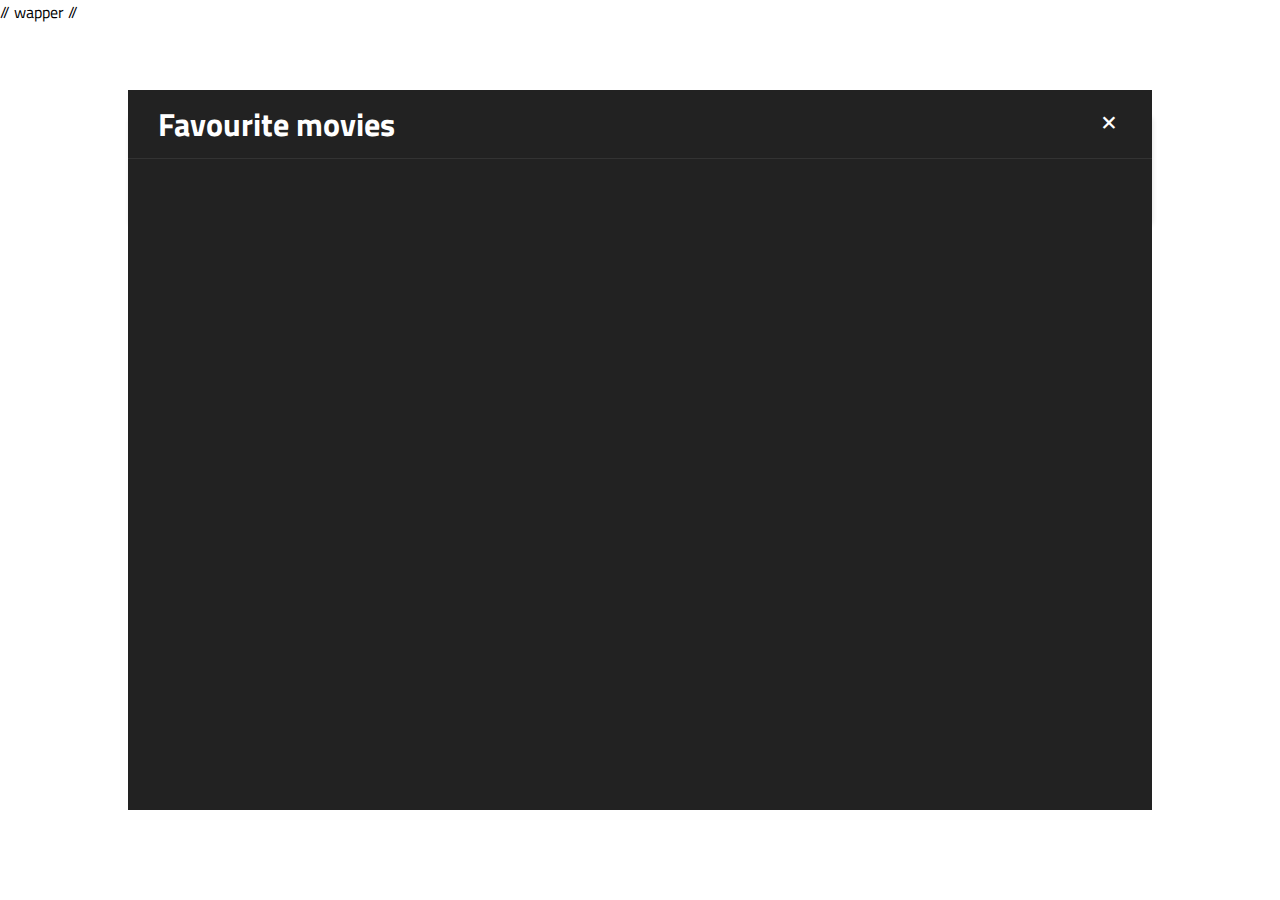
<file: index.html>
<!DOCTYPE html>
<html lang="en">

<head>
  <meta charset="UTF-8">
  <meta name="viewport" content="width=device-width, initial-scale=1.0">
  <title>Document</title>
  <link rel="stylesheet" href="./styles/styles.css">
  <link href='https://unpkg.com/boxicons@2.1.4/css/boxicons.min.css' rel='stylesheet'>

</head>

<body>
// wapper //
  <div class='wrapper'>
    <div class='wrapper-header'>
      <form>
        <input type="text" placeholder='Enter movie name:' required>
      </form>
      <button onclick='toggleBasketModal()' class='favourite-btn'>
        <i class='bx bx-star'></i>
        <span class='count'>0</span>
      </button>
    </div>
    <div class="movies">
      <!-- empty -->
    </div>

    <!-- basket movies -->
    <div class='basket-movies active'>
      <div class="basket-header">
        <h1>Favourite movies</h1>
        <button onclick='toggleBasketModal()'>
          <i class='bx bx-x'></i>
        </button>
      </div>

      <div class="basket-movies-content">
        <!-- empty -->
      </div>

      <div class="emtpy-basket">
        <h2>Favourite movies not found!</h2>
        <h1>404</h1>
      </div>
    </div>
  </div>

  <script src='./js/script.js'></script>
</body>

</html>
</file>
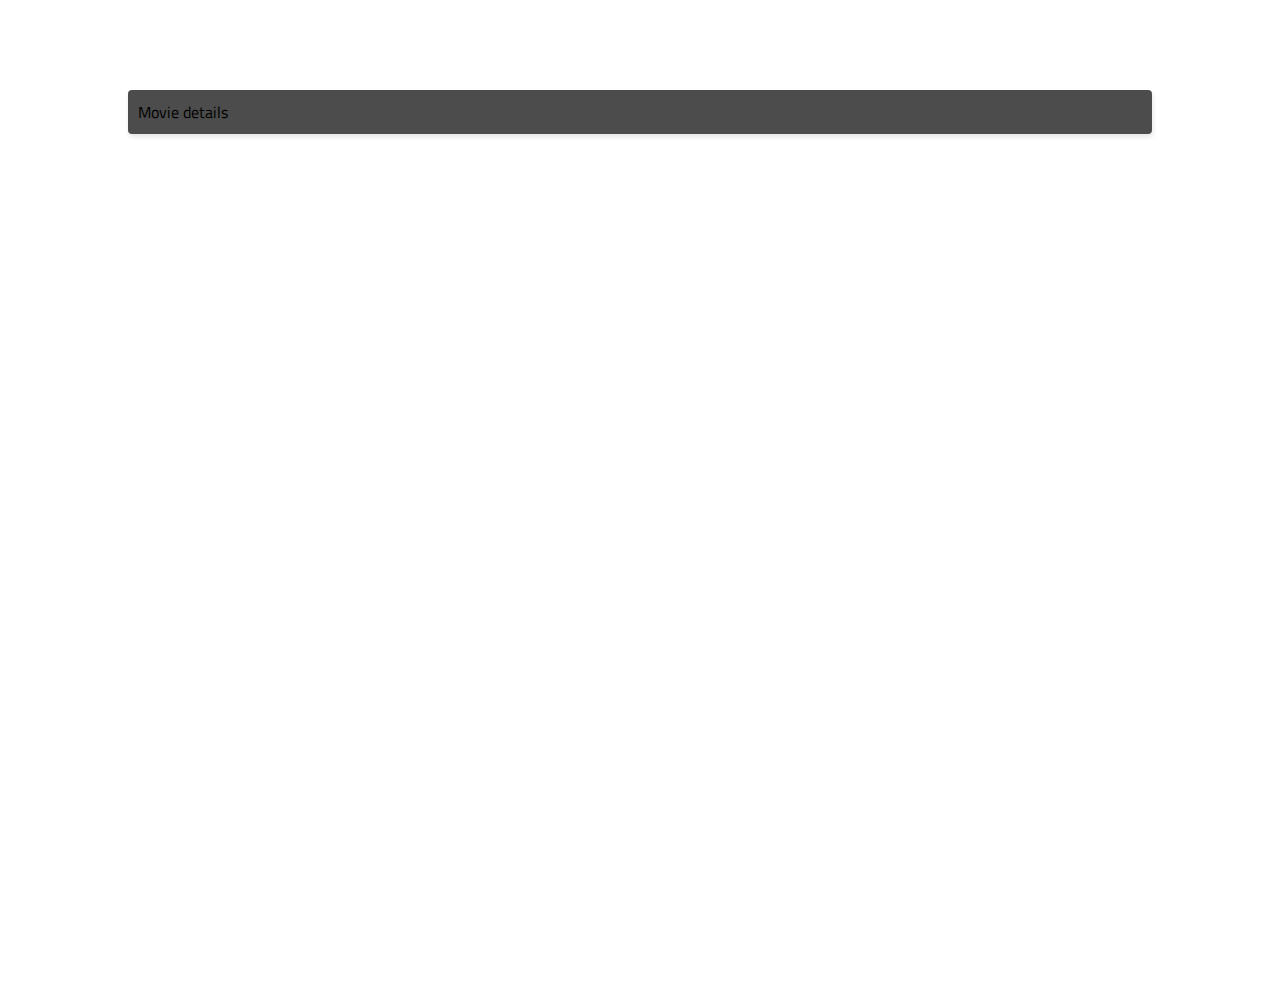
<file: movie-details.html>
<!DOCTYPE html>
<html lang="en">

<head>
  <meta charset="UTF-8">
  <meta name="viewport" content="width=device-width, initial-scale=1.0">
  <title>Document</title>
  <link rel="stylesheet" href="./styles/styles.css">
</head>

<body>

  <div class='wrapper'>
    Movie details
  </div>

  <script src='./js/script.js'></script>
</body>

<!-- Xudesh's change's -->
<!-- Bug fixed -->

</html>
</file>
<file: styles/styles.css>
@import url("https://fonts.googleapis.com/css2?family=Titillium+Web:ital,wght@0,300;0,400;0,600;0,700;1,300;1,400;1,600;1,700&display=swap");
* {
  margin: 0;
  padding: 0;
  box-sizing: border-box;
  font-family: "Titillium Web", sans-serif;
  text-decoration: none;
  list-style: none;
}

body {
  background-image: url("https://i.pinimg.com/originals/35/10/dd/3510dd2165a9565fb72762b2ea441f18.jpg");
  background-size: cover;
  background-position: center;
  background-repeat: no-repeat;
  height: 100vh;
  overflow: hidden;
}

.wrapper {
  width: 80%;
  max-height: 80vh;
  margin: 10vh auto;
  background-color: rgba(0, 0, 0, 0.7);
  border-radius: 4px;
  box-shadow: 1px 3px 5px rgba(0, 0, 0, 0.1);
  padding: 10px;
  overflow-y: auto;
  position: relative;
}
.wrapper-header {
  display: flex;
  gap: 10px;
}
.wrapper-header .favourite-btn {
  display: flex;
  align-items: center;
  justify-content: center;
  width: 50px;
  background-color: #222;
  border: none;
  outline: none;
  cursor: pointer;
  border-radius: 4px;
  position: relative;
}
.wrapper-header .favourite-btn i {
  font-size: 24px;
  color: gold;
}
.wrapper-header .favourite-btn span {
  position: absolute;
  background-color: green;
  padding: 0 5px;
  border-radius: 4px;
  color: white;
  top: -3px;
  right: -3px;
  font-size: 10px;
}
.wrapper form {
  width: 100%;
  background-color: #222;
  border-radius: 4px;
}
.wrapper form input {
  padding: 7px 12px;
  width: 100%;
  background-color: transparent;
  border: none;
  outline: none;
  font-size: 22px;
  color: white;
}
.wrapper .movies,
.wrapper .basket-movies-content {
  display: grid;
  grid-template-columns: repeat(auto-fill, minmax(250px, 1fr));
  gap: 10px;
  margin: 20px 0;
}
.wrapper .movies .card,
.wrapper .basket-movies-content .card {
  border: 1px solid rgba(0, 0, 0, 0.2);
  border-radius: 4px;
  padding: 10px;
  background-color: #222;
}
.wrapper .movies .card img,
.wrapper .basket-movies-content .card img {
  width: 100%;
  border-radius: 4px;
  height: 250px;
  -o-object-fit: cover;
     object-fit: cover;
}
.wrapper .movies .card-body-header,
.wrapper .basket-movies-content .card-body-header {
  display: flex;
  align-items: center;
  justify-content: space-between;
  gap: 10px;
}
.wrapper .movies .card-body-header button,
.wrapper .basket-movies-content .card-body-header button {
  background-color: transparent;
  border: none;
  outline: none;
  cursor: pointer;
}
.wrapper .movies .card-body-header button i,
.wrapper .basket-movies-content .card-body-header button i {
  font-size: 20px;
  color: gold;
}
.wrapper .movies .card-body-header button i.animate,
.wrapper .basket-movies-content .card-body-header button i.animate {
  animation-name: animate-btn;
  animation-duration: 400ms;
  animation-iteration-count: 1;
  animation-direction: alternate;
}
.wrapper .movies .card-body h3,
.wrapper .basket-movies-content .card-body h3 {
  color: white;
}
.wrapper .movies .card-body .movie-info,
.wrapper .basket-movies-content .card-body .movie-info {
  display: flex;
  justify-content: space-between;
  align-items: center;
  margin-top: 5px;
}
.wrapper .movies .card-body .movie-info h4,
.wrapper .basket-movies-content .card-body .movie-info h4 {
  color: dodgerblue;
}
.wrapper .basket-movies {
  position: fixed;
  background-color: #222;
  inset: 0;
  display: none;
  width: 80%;
  height: 80vh;
  top: 10vh;
  left: 10%;
}
.wrapper .basket-movies.active {
  display: block;
}
.wrapper .basket-movies .basket-header {
  width: 100%;
  padding: 10px 30px;
  display: flex;
  justify-content: space-between;
  align-items: center;
  border-bottom: 1px solid #333;
}
.wrapper .basket-movies .basket-header h1 {
  color: white;
}
.wrapper .basket-movies .basket-header button {
  background-color: transparent;
  border: none;
  outline: none;
  cursor: pointer;
}
.wrapper .basket-movies .basket-header button i {
  font-size: 26px;
  color: white;
}
.wrapper .basket-movies .basket-movies-content {
  padding: 10px 30px;
  height: 80%;
  overflow-y: auto;
  align-items: flex-start;
}
.wrapper .basket-movies .basket-movies-content .card {
  background-color: #333;
}
.wrapper .basket-movies .emtpy-basket {
  position: absolute;
  top: 100px;
  text-align: center;
  left: 50%;
  transform: translateX(-50%);
  display: none;
}
.wrapper .basket-movies .emtpy-basket.active {
  display: block;
}
.wrapper .basket-movies .emtpy-basket h2 {
  color: white;
  margin-top: 150px;
}
.wrapper .basket-movies .emtpy-basket h1 {
  color: rgba(255, 255, 255, 0.1);
  font-size: 15vw;
  margin-top: -200px;
}

@keyframes animate-btn {
  0% {
    transform: scale(1);
  }
  40% {
    transform: scale(1.2);
  }
  70% {
    transform: scale(0.8);
  }
  100% {
    transform: scale(1);
  }
}
@media screen and (max-width: 768px) {
  .wrapper,
  .wrapper .basket-movies {
    width: 100%;
    max-height: 100vh;
    height: 100vh;
    margin: 0;
  }
  .wrapper .basket-movies {
    inset: 0;
  }
}/*# sourceMappingURL=styles.css.map */
</file>
